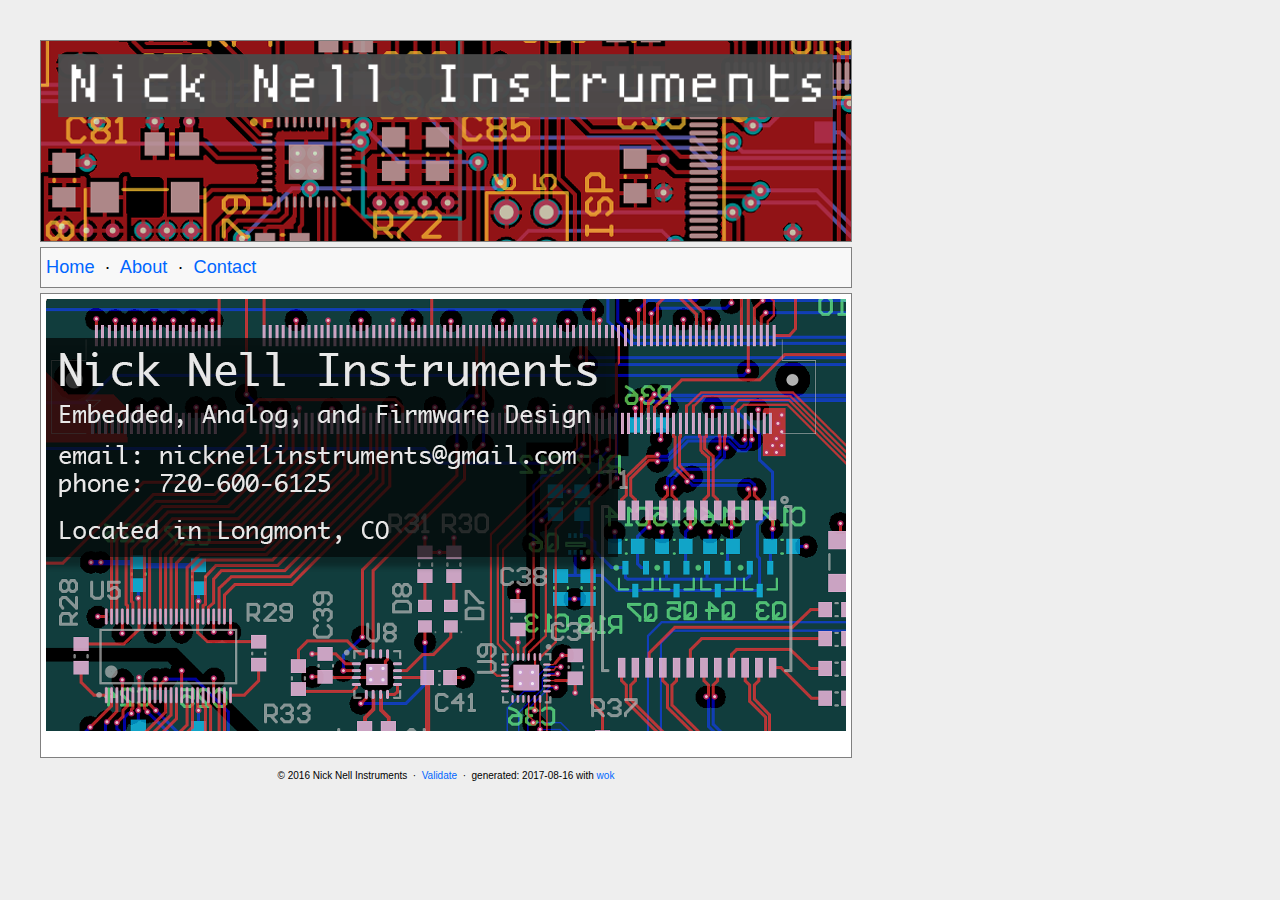
<file: index.html>
<!DOCTYPE html PUBLIC "-//W3C//DTD XHTML 1.0 Strict//EN"
   "http://www.w3.org/TR/xhtml1/DTD/xhtml1-strict.dtd">
<html xmlns="http://www.w3.org/1999/xhtml" xml:lang="en" lang="en">

<head>
<meta http-equiv="Content-Type" content="text/html;charset=utf-8"/>
<meta name="keywords" content="electrical, embedded, consulting, design, prototype, prototyping, analog, firmware, longmont"/>
<meta name="description" content="Nick Nell Instruments -- Embedded, analog, and firmware design and prototyping services."/>
<title>Nick Nell Instruments</title>
<link rel="icon" type="image/png" href="/favicon.ico"/>
<link rel="stylesheet" type="text/css" href="/css/style.css"/>
<script type="text/javascript">
 (function(i,s,o,g,r,a,m){i['GoogleAnalyticsObject']=r;i[r]=i[r]||function(){
 (i[r].q=i[r].q||[]).push(arguments)},i[r].l=1*new Date();a=s.createElement(o),
 m=s.getElementsByTagName(o)[0];a.async=1;a.src=g;m.parentNode.insertBefore(a,m)
 })(window,document,'script','https://www.google-analytics.com/analytics.js','ga');

 ga('create', 'UA-104621487-1', 'auto');
 ga('send', 'pageview');
</script>
</head>

<body>
<div id="container">
  <div id="sitepath">
  </div>

  <div id="navbar">
    
    <a href="/index.html">Home</a>
    &nbsp;&middot;&nbsp;
    <a href="/about.html">About</a>
    &nbsp;&middot;&nbsp;
    <a href="/contact.html">Contact</a>
  </div>

<div class="content">
<!-- Nick Nell Instruments &#8212; Embedded System and Firmware Design -->

<!-- ===== -->

<p><img src="bannercard_n.png" width="800" alt="Nick Nell Instruments"/></p>
</div>

<div id="footer">
&copy; 2016 Nick Nell Instruments &nbsp;&middot;&nbsp; <a href="http://validator.w3.org/check?uri=referer">Validate</a> &nbsp;&middot;&nbsp; generated: 2017-08-16 with <a href="http://wok.mythmon.com/">wok</a>
</div>

</div>
</body>

</html>
</file>
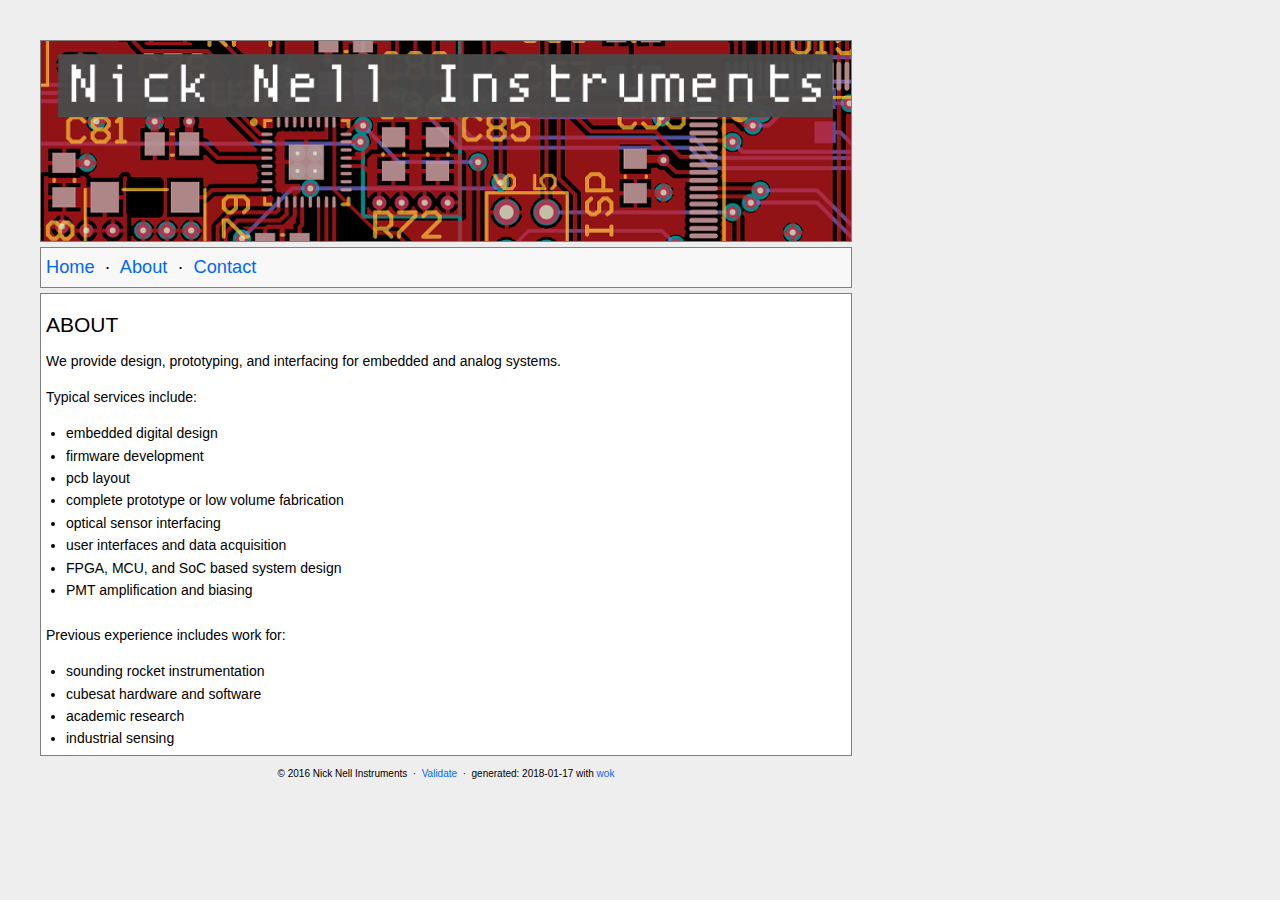
<file: about.html>
<!DOCTYPE html PUBLIC "-//W3C//DTD XHTML 1.0 Strict//EN"
   "http://www.w3.org/TR/xhtml1/DTD/xhtml1-strict.dtd">
<html xmlns="http://www.w3.org/1999/xhtml" xml:lang="en" lang="en">

<head>
<meta http-equiv="Content-Type" content="text/html;charset=utf-8"/>
<meta name="keywords" content="electrical, embedded, consulting, design, prototype, prototyping, analog, firmware, longmont"/>
<meta name="description" content="Nick Nell Instruments -- Embedded, analog, and firmware design and prototyping services."/>
<title>Nick Nell Instruments</title>
<link rel="icon" type="image/png" href="/favicon.ico"/>
<link rel="stylesheet" type="text/css" href="/css/style.css"/>
<script type="text/javascript">
 (function(i,s,o,g,r,a,m){i['GoogleAnalyticsObject']=r;i[r]=i[r]||function(){
 (i[r].q=i[r].q||[]).push(arguments)},i[r].l=1*new Date();a=s.createElement(o),
 m=s.getElementsByTagName(o)[0];a.async=1;a.src=g;m.parentNode.insertBefore(a,m)
 })(window,document,'script','https://www.google-analytics.com/analytics.js','ga');

 ga('create', 'UA-104621487-1', 'auto');
 ga('send', 'pageview');
</script>
</head>

<body>
<div id="container">
  <div id="sitepath">
  </div>

  <div id="navbar">
    
    <a href="/index.html">Home</a>
    &nbsp;&middot;&nbsp;
    <a href="/about.html">About</a>
    &nbsp;&middot;&nbsp;
    <a href="/contact.html">Contact</a>
  </div>

<div class="content">
<h1>ABOUT</h1>
<p>We provide design, prototyping, and interfacing for embedded and
analog systems. </p>
<p>Typical services include:</p>
<ul>
<li>embedded digital design</li>
<li>firmware development</li>
<li>pcb layout</li>
<li>complete prototype or low volume fabrication</li>
<li>optical sensor interfacing</li>
<li>user interfaces and data acquisition</li>
<li>FPGA, MCU, and SoC based system design</li>
<li>PMT amplification and biasing</li>
</ul>
<p><br/>
Previous experience includes work for:</p>
<ul>
<li>sounding rocket instrumentation</li>
<li>cubesat hardware and software</li>
<li>academic research</li>
<li>industrial sensing</li>
</ul>
</div>

<div id="footer">
&copy; 2016 Nick Nell Instruments &nbsp;&middot;&nbsp; <a href="http://validator.w3.org/check?uri=referer">Validate</a> &nbsp;&middot;&nbsp; generated: 2018-01-17 with <a href="http://wok.mythmon.com/">wok</a>
</div>

</div>
</body>

</html>
</file>
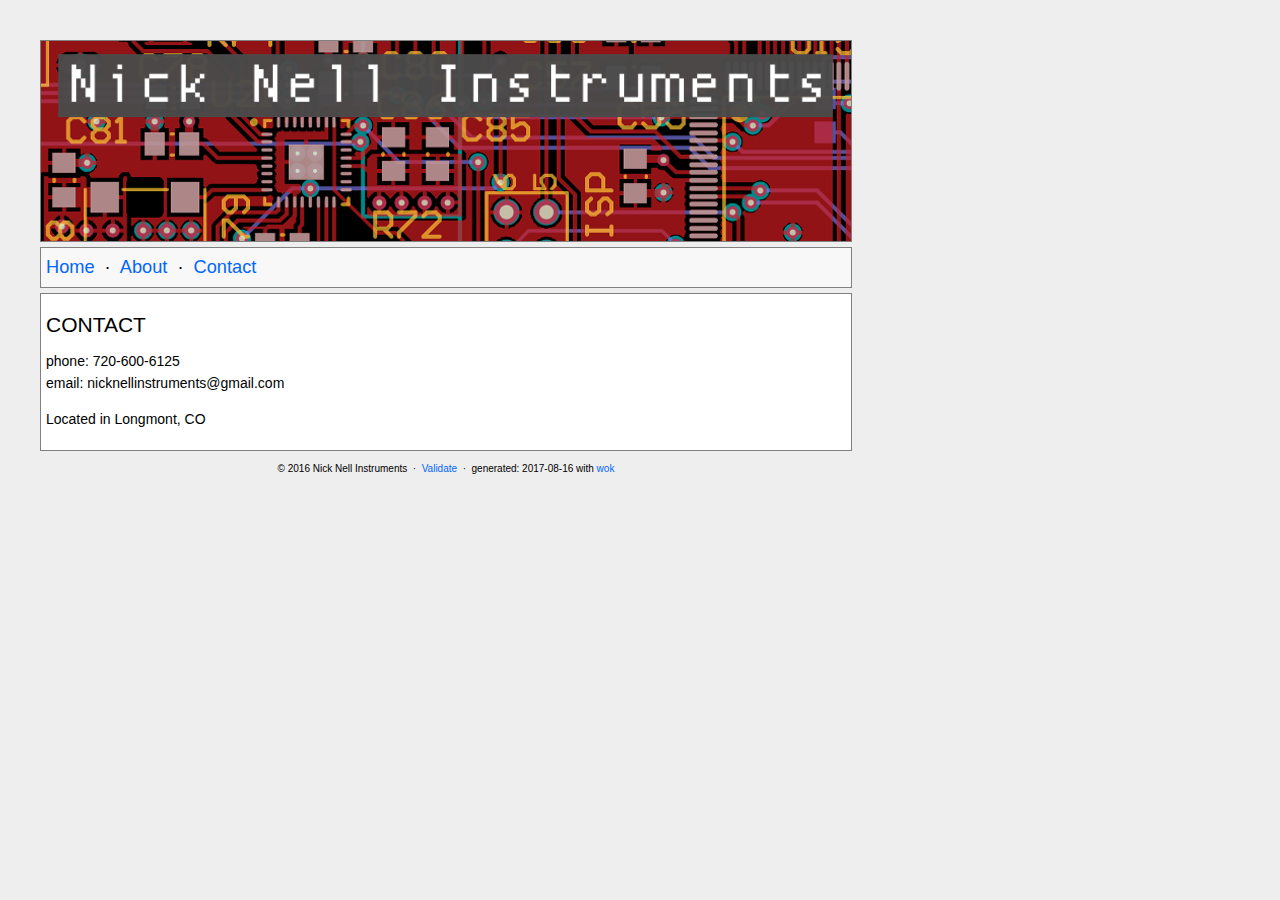
<file: contact.html>
<!DOCTYPE html PUBLIC "-//W3C//DTD XHTML 1.0 Strict//EN"
   "http://www.w3.org/TR/xhtml1/DTD/xhtml1-strict.dtd">
<html xmlns="http://www.w3.org/1999/xhtml" xml:lang="en" lang="en">

<head>
<meta http-equiv="Content-Type" content="text/html;charset=utf-8"/>
<meta name="keywords" content="electrical, embedded, consulting, design, prototype, prototyping, analog, firmware, longmont"/>
<meta name="description" content="Nick Nell Instruments -- Embedded, analog, and firmware design and prototyping services."/>
<title>Nick Nell Instruments</title>
<link rel="icon" type="image/png" href="/favicon.ico"/>
<link rel="stylesheet" type="text/css" href="/css/style.css"/>
<script type="text/javascript">
 (function(i,s,o,g,r,a,m){i['GoogleAnalyticsObject']=r;i[r]=i[r]||function(){
 (i[r].q=i[r].q||[]).push(arguments)},i[r].l=1*new Date();a=s.createElement(o),
 m=s.getElementsByTagName(o)[0];a.async=1;a.src=g;m.parentNode.insertBefore(a,m)
 })(window,document,'script','https://www.google-analytics.com/analytics.js','ga');

 ga('create', 'UA-104621487-1', 'auto');
 ga('send', 'pageview');
</script>
</head>

<body>
<div id="container">
  <div id="sitepath">
  </div>

  <div id="navbar">
    
    <a href="/index.html">Home</a>
    &nbsp;&middot;&nbsp;
    <a href="/about.html">About</a>
    &nbsp;&middot;&nbsp;
    <a href="/contact.html">Contact</a>
  </div>

<div class="content">
<h1>CONTACT</h1>
<p>phone: 720-600-6125<br/>
email: nicknellinstruments@gmail.com</p>
<p>Located in Longmont, CO</p>
</div>

<div id="footer">
&copy; 2016 Nick Nell Instruments &nbsp;&middot;&nbsp; <a href="http://validator.w3.org/check?uri=referer">Validate</a> &nbsp;&middot;&nbsp; generated: 2017-08-16 with <a href="http://wok.mythmon.com/">wok</a>
</div>

</div>
</body>

</html>
</file>
<file: css/style.css>
/* css for static site... */

/*=== Reset Styles ===*/
html, body, div, span, applet, object, iframe,
h1, h2, h3, h4, h5, h6, p, blockquote, pre,
a, abbr, acronym, address, big, cite, code,
del, dfn, em, font, img, ins, kbd, q, s, samp,
small, strike, strong, sub, sup, tt, var,
dl, dt, dd, ol, ul, li,
fieldset, form, label, legend,
table, caption, tbody, tfoot, thead, tr, th, td {
	margin: 0;
	padding: 0;
	border: 0;
	outline: 0;
	font-weight: inherit;
	font-style: inherit;
	font-size: 100%;
	font-family: inherit;
	vertical-align: baseline;
}
body {
	line-height: 1;
	color: black;	/*background: white;*/
        background: #eeeeee;
}
table {
	border-collapse: separate;
	border-spacing: 0;
}
caption, th, td {
	text-align: left;
	font-weight: normal;
}
blockquote:before, blockquote:after,
q:before, q:after {
	content: "";
}
blockquote, q {
	quotes: "" "";
}
/* HTML5 tags */
header, section, footer,
aside, nav, article, figure {
	display: block;
}

/*===================*/
/*=== Main Styles ===*/
/*===================*/
body {
	font: 14px/1.6 "Helvetica Neue", Helvetica, Arial, sans-serif;
	color: #000;
	/*background: #fff;*/
	background: #eeeeee;
	padding: 40px;
}

a, a:visited {
	/*color: blue;*/
        color: #0066ff;
	text-decoration: none;
	/*border-bottom: 1px solid blue;*/
}
a:hover, a:active {
	color: #000;
	text-decoration: none;
}

h1, h2, h3, h4, h5, h6 {
	line-height: 1.2;
	margin-bottom: 0.6em;
        margin-top: 0.6em;
}
h1 {
	/*font-size: 2.2em;*/
    font-size: 1.5em;
    background-color: inherit;
    text-align: left;
    font-weight: normal;
}
h2 {
	/*font-size: 1.9em;*/
	font-size: 1.2em;
        text-transform: uppercase;
        font-weight: normal;
        margin: 0.5em 0 0.5em 0;
        color: #444;
        /*border-bottom: 1px #cccccc dotted;*/
}
h3 {
    font-weight: bold;
    border-bottom: 1px #cccccc dotted;
    color: #666666;
    /*font-size: 1.7em;*/
    /*margin-top: 2em;*/
}
h4 {
	font-size: 1.5em;
}
h5 {
	font-size: 1.3em;
}
h6 {
	font-size: 1.2em;
}
p {
	margin-bottom: 1em;
}

ol, ul {
	/* padding-left: 10px; */
	/* margin-bottom: 1em; */
}

b, strong {
	font-weight: bold;
}
i, em {
	font-style: italic;
}
u {
	/*text-decoration: underline;*/
	text-decoration: none;
}
abbr, acronym {
	cursor: help;
	border-bottom: .1em dotted;
}
td, td img { vertical-align: top; }
sub { vertical-align: sub; font-size: smaller; }
sup { vertical-align: super; font-size: smaller; }

code {
	font-family: Courier,"Courier New",Monaco,Tahoma;
	background: #eee;
	color: #000;
	padding: 0px 2px;
}
pre {
	background: #eee;
	padding: 20px;
	margin-bottom: 1em;
}
blockquote {
	font-style: italic;
	margin: 0 0 1em 15px;
	padding-left: 10px;
	border-left: 5px solid #999;
}

/* hand cursor on clickable input elements */
label, input[type=button], input[type=submit], button { cursor: pointer; }
/* make buttons play nice in IE:   
    www.viget.com/inspire/styling-the-button-element-in-internet-explorer/ */
button {  width: auto; overflow: visible; }

table { margin-bottom: 1em; }
th { 
	font-weight: bold;
	padding: 0 5px; 
}
td { padding: 0 5px; }

/*====================*/
/*=== Other Styles ===*/
/*====================*/

/* Clearfix */
.cf:before,
.cf:after {
    content:"";
    display:table;
}
.cf:after {
    clear:both;
}
/* For IE 6/7 (trigger hasLayout) */
.cf {
    zoom:1;
}


.php-file-tree {
    /*background-color: red; */
    /*float:left;*/
    /*border: 1px solid black; */
    /*margin: 10px;*/
}


.content {
    overflow: hidden;
    padding: 5px;
    width: 800px;
    border: 1px solid grey;
    background-color: #ffffff;
    /*background-color: #eeeeee; */
}

.content ul {
    padding-left: 20px;
}

.active {
    /* background: #dddddd; */
    background-color: #ffffff;
}

#container {
    /*width: 800px;*/
    display: inline-block;
}

#footer {
    clear: both;
    padding: 10px 10px 10px 10px;
    margin-bottom: 0px;
    font-size: x-small;
    background-color: #eeeeee;
    color: 666666;
    text-align: center;
    /*border: 1px solid black;*/
}

#sitepath {
    min-width: 100px;
    height: 200px;
    /* display: inline-block; */
    /* margin-right: 4px; */
    /* padding-right: 5px; */
    margin-bottom: 5px;
    float: top;
    text-align: left;
    border: 1px solid grey;
    color: #666666;
    /*background-color: #f8f8f8;*/
    background-image: url('/cs_banner_test.png');
}

#navbar {
    min-width: 100px;
    /* display: inline-block; */
    /* margin-right: 4px; */
    /* padding-right: 5px; */
    margin-bottom: 5px;
    padding: 5px;
    float: top;
    text-align: left;
    border: 1px solid grey;
    background-color: #f8f8f8;
    font-size: 130%;
}

#navmenu {
    min-width: 150px;
    display: inline-block;
    margin-right: 4px;
    /* padding-right: 5px; */
    float: left;
    text-align: left;
    border: 1px solid grey;
    background-color: #f8f8f8;
    /* background-color: #e8e8e8; */
}

#navmenu li {
    /*float: left;*/
    /*margin: 4px;*/
    /* padding-right: 5px; */
    padding-left: 20px;
    list-style: none;
    text-align: left;
    /* border: 1px solid black;*/
}    


/* #container {
	background-color: #eeeeee;
	border: 0;
	margin: 5px auto 1em auto;
	padding: 0;
	color: inherit;
	/*min-width: 600px;
	max-width: 1200px;
	width: 95%;
} */

/* a.pft-directory:link, visited, active { */
/* .pft-directory a, a:link, a:visited, a:active { */
/*     color: #0066ff; */
/*     text-decoration: none; */
/* } */
</file>
